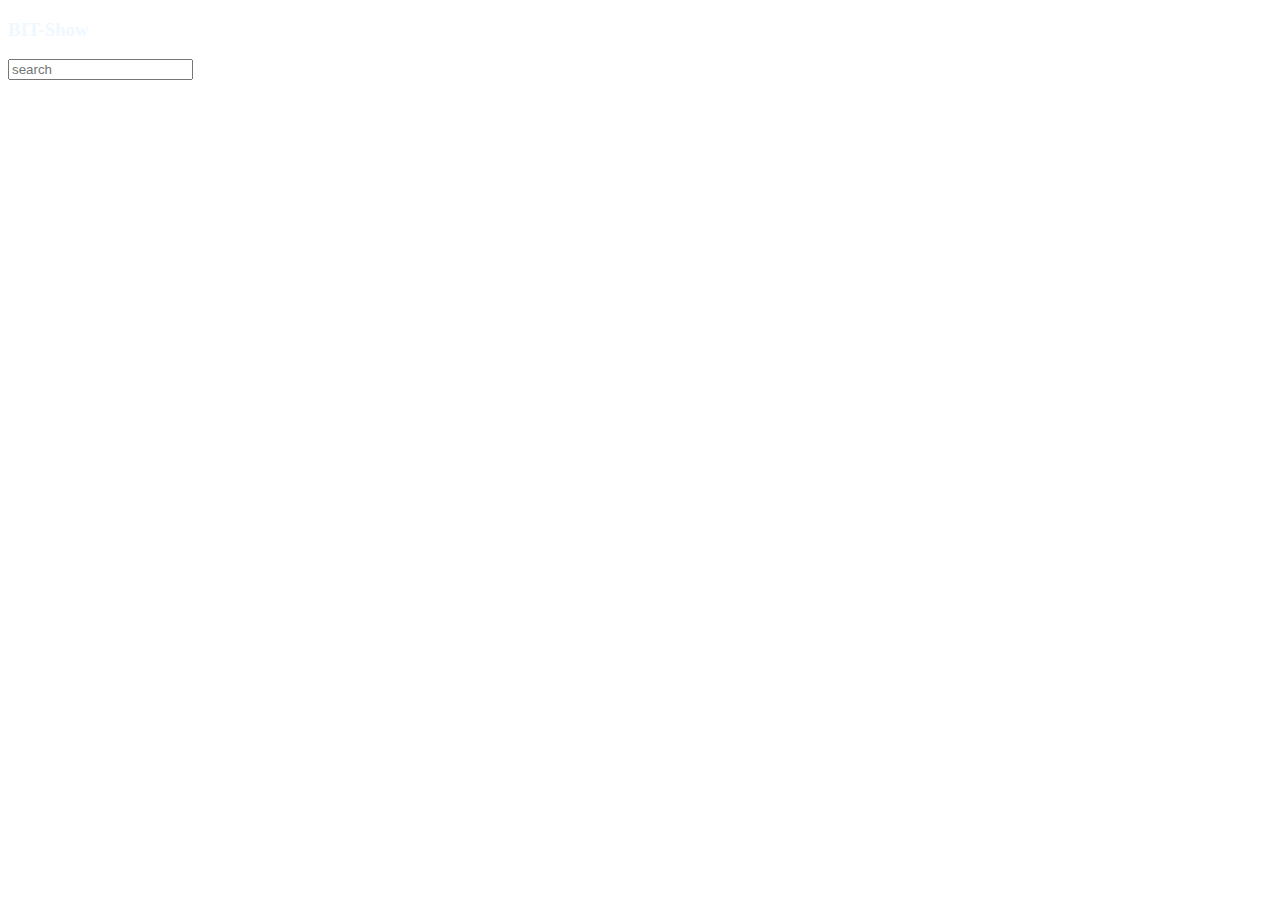
<file: mvcBitShow/index.html>
<!DOCTYPE html>
<html lang="en">
<head>
  <meta charset="UTF-8">
  <meta http-equiv="X-UA-Compatible" content="IE=edge">
  <meta name="viewport" content="width=device-width, initial-scale=1.0">
  <link href="https://cdn.jsdelivr.net/npm/bootstrap@5.3.0-alpha1/dist/css/bootstrap.min.css" rel="stylesheet" integrity="sha384-GLhlTQ8iRABdZLl6O3oVMWSktQOp6b7In1Zl3/Jr59b6EGGoI1aFkw7cmDA6j6gD" crossorigin="anonymous">
  <link rel="stylesheet" href="main.css">
  <title>Document</title>
</head>
<body>
  <body>
    <div class="container-fluid">
      <nav class="navbar col col-sm col-md col-lg col-xl bg-dark">
        <div class="container-fluid">
          <h3 class="navbar-brand" id="back" style="color: aliceblue; font-weight: 700; ">BIT-Show</h3>
          <form class="d-flex" role="searchbox">
            <input class="browse" placeholder="search"  type="search">
            <div class="dropdown text-start position-absolute bg-light " style="top:50px;width: 100%;"></div>
          </form>
        </div>
      </nav>
      <div class="container" class="demo ">
        <!-- <img src="" class="card-img" alt="..."> -->
  
        <!-- <div class="card-img pt-4" style="width: 12rem;">
          <img src="" class="card-img-top" alt="...">
          <div class="card-body">
            <h5 class="card-title">Card title</h5>
            
            <a href="#" class="btn btn-primary">Show Info Page</a>
          </div>
        </div> -->
  
        
       
         
        
      </div>
      
    </div>
  

  <script src="./data.js"></script>
  <script src="./ui.js"></script>
  <script src="./app.js"></script>
</body>
</html>
</file>
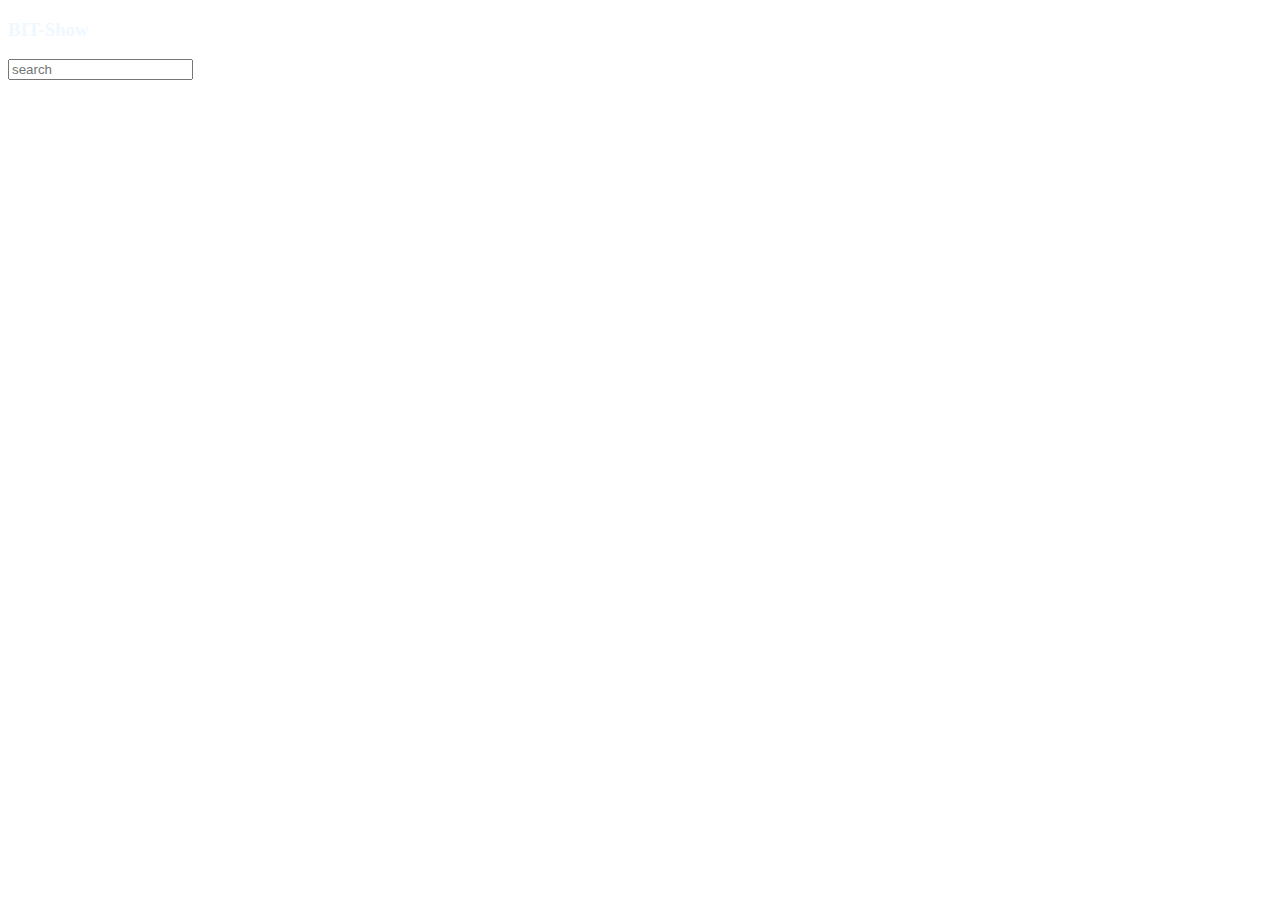
<file: newBitShow/index.html>
<!DOCTYPE html>
<html lang="en">
<head>
  <meta charset="UTF-8">
  <meta http-equiv="X-UA-Compatible" content="IE=edge">
  <meta name="viewport" content="width=device-width, initial-scale=1.0">
  <link href="https://cdn.jsdelivr.net/npm/bootstrap@5.3.0-alpha1/dist/css/bootstrap.min.css" rel="stylesheet" integrity="sha384-GLhlTQ8iRABdZLl6O3oVMWSktQOp6b7In1Zl3/Jr59b6EGGoI1aFkw7cmDA6j6gD" crossorigin="anonymous">
  <link rel="stylesheet" href="main.css">
  <title>Document</title>
</head>
<body>
  <body>
    <div class="container-fluid">
      <nav class="navbar col col-sm col-md col-lg col-xl bg-dark">
        <div class="container-fluid">
          <h3 class="navbar-brand" id="back" style="color: aliceblue; ">BIT-Show</h3>
          <form class="d-flex" role="searchbox">
            <input class="browse" placeholder="search"  type="search">
            <div class="dropdown text-start position-absolute bg-light " style="top:50px;width: 100%;"></div>
          </form>
        </div>
      </nav>
      <div class="container" class="demo ">
        <!-- <img src="" class="card-img" alt="..."> -->
  
        <!-- <div class="card-img pt-4" style="width: 12rem;">
          <img src="" class="card-img-top" alt="...">
          <div class="card-body">
            <h5 class="card-title">Card title</h5>
            
            <a href="#" class="btn btn-primary">Show Info Page</a>
          </div>
        </div> -->
  
        
       
         
        
      </div>
      
    </div>
  

  <script src="./data.js"></script>
  <script src="./ui.js"></script>
  <script src="./app.js"></script>
</body>
</html>
</file>
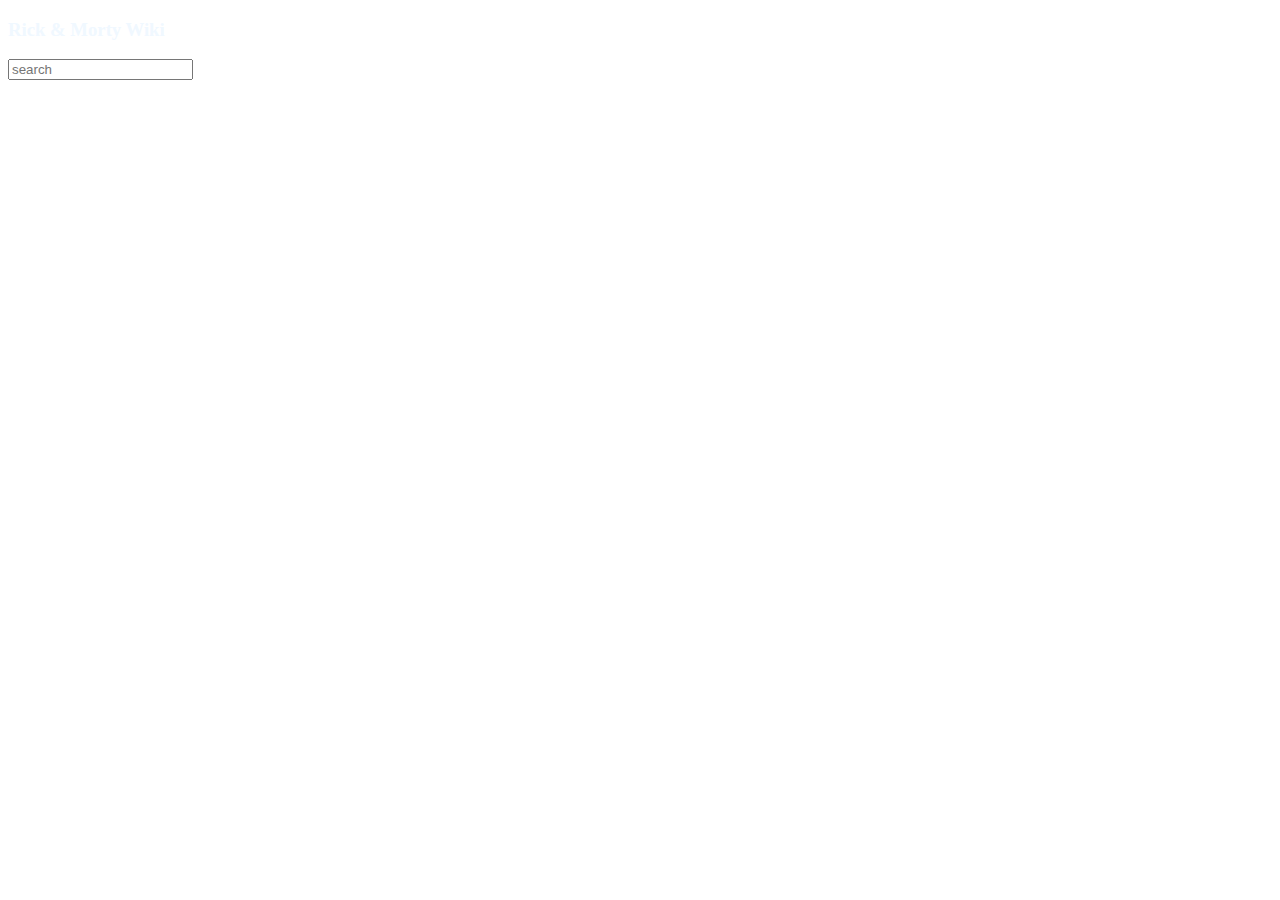
<file: RickMartyCharacters/index.html>
<!DOCTYPE html>
<html lang="en">
<head>
  <meta charset="UTF-8">
  <meta http-equiv="X-UA-Compatible" content="IE=edge">
  <meta name="viewport" content="width=device-width, initial-scale=1.0">
  <link href="https://cdn.jsdelivr.net/npm/bootstrap@5.3.0-alpha1/dist/css/bootstrap.min.css" rel="stylesheet" integrity="sha384-GLhlTQ8iRABdZLl6O3oVMWSktQOp6b7In1Zl3/Jr59b6EGGoI1aFkw7cmDA6j6gD" crossorigin="anonymous">
  <link rel="stylesheet" href="main.css">
  <title>Document</title>
</head>
<body>
  <div class="container-fluid">
    <nav class="navbar col col-sm col-md col-lg col-xl bg-dark">
      <div class="container-fluid">
        <h3 class="navbar-brand" id="back" style="color: aliceblue; font-weight: 700; ">Rick & Morty Wiki</h3>
        <form class="d-flex" role="searchbox">
          <input class="browse" placeholder="search"  type="search">
          <div class="dropdown text-start position-absolute bg-light " style="top:50px;width: 100%;"></div>
        </form>
      </div>
    </nav>
    <div id="demo" class="container-fluid">
      <div class="container "  >
       <div class="card"></div> 
      </div>
     </div>
    </div>
   </div>
   <!-- <div class="layer"></div>
  <div class="char-modal"><div><img class="photo w-75" src="https://rickandmortyapi.com/api/character/avatar/1.jpeg" alt=""></div><div>
    <h3>name</h3>
    <p>status</p>
    <p>species</p>
    <p>gender</p>
    <p>origin.name</p>
  </div></div> -->
  
    <script type="module" src="data.js"></script>
    <script type="module" src="ui.js"></script>
    <script type="module" src="app.js"></script>
</body>
</html>
</file>
<file: mvcBitShow/main.css>
.single-page-cover {

  width: 50%;

 }
</file>
<file: newBitShow/main.css>
.single-page-cover {

  width: 50%;

 }
</file>
<file: RickMartyCharacters/main.css>
#demo {
  background-image: url('https://ic.c4assets.com/brands/rick-and-morty/25061866-e35b-405b-9cb4-cb71748e9592.jpg?interpolation=progressive-bicubic&output-format=jpeg&output-quality=90{&resize}');
  background-repeat: no-repeat;
  background-attachment: fixed;
}

img {
  transition: 0.5s;
}

.animateClass {
  position: fixed;
  top: 50%;
  left: 50%;
  transform: translate(-50%, -50%);
  transition:all 1500ms ease-in-out;
  z-index: 10;
}

.char-modal {
  position: fixed;
  min-width: 500px;
  min-height: 700px;
  background-color: lightpink;
  top: 50%;
  left: 50%;
  transform: translate(-50%, -50%);
  z-index: 100;
}
</file>
